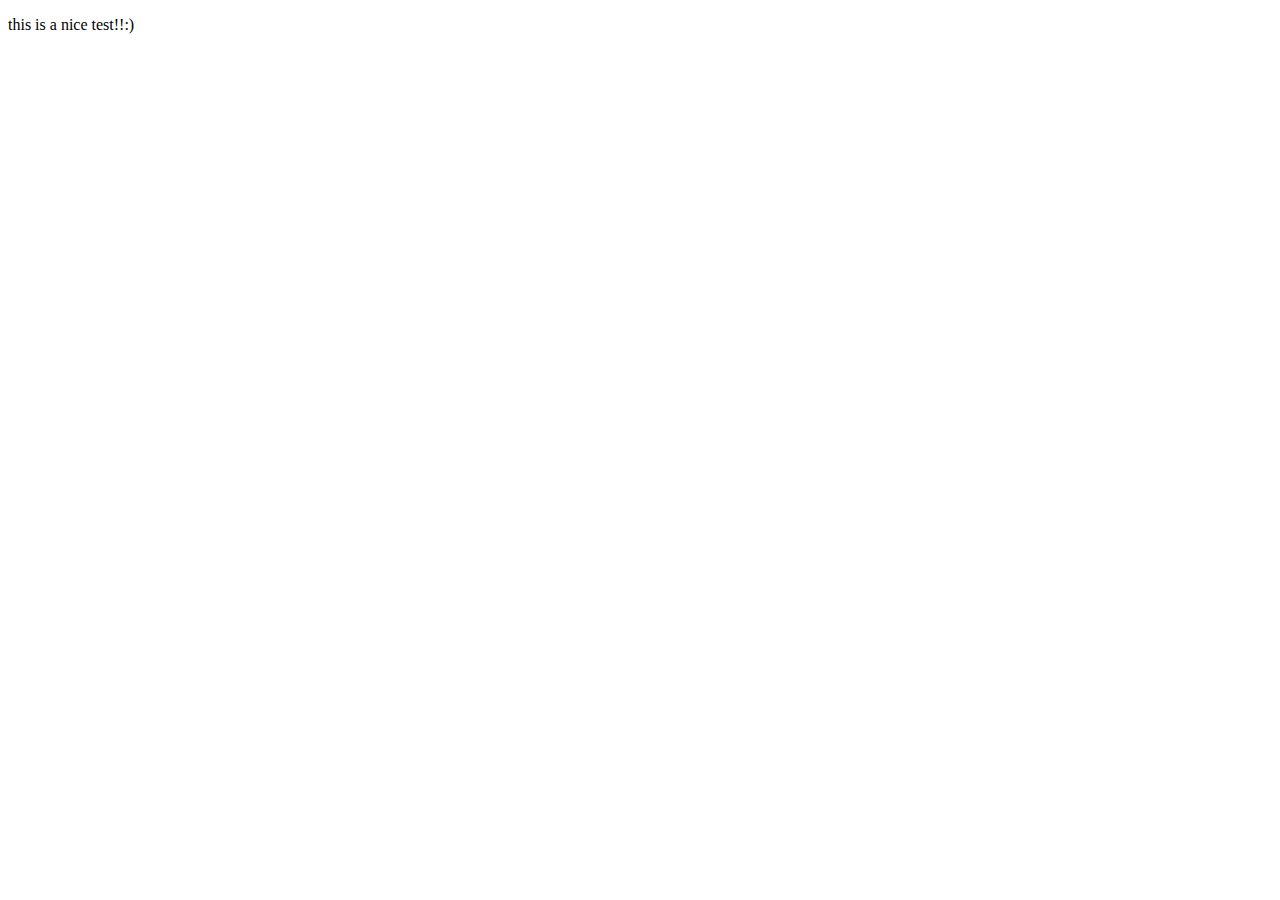
<file: index.html>
<!DOCTYPE html>
<html lang="en">
<head>
    <meta charset="UTF-8">
    <meta name="viewport" content="width=device-width, initial-scale=1.0">
    <title>Document</title>
</head>
<body>
    <p>this is a nice test!!:)</p>
</body>
</html>
</file>
